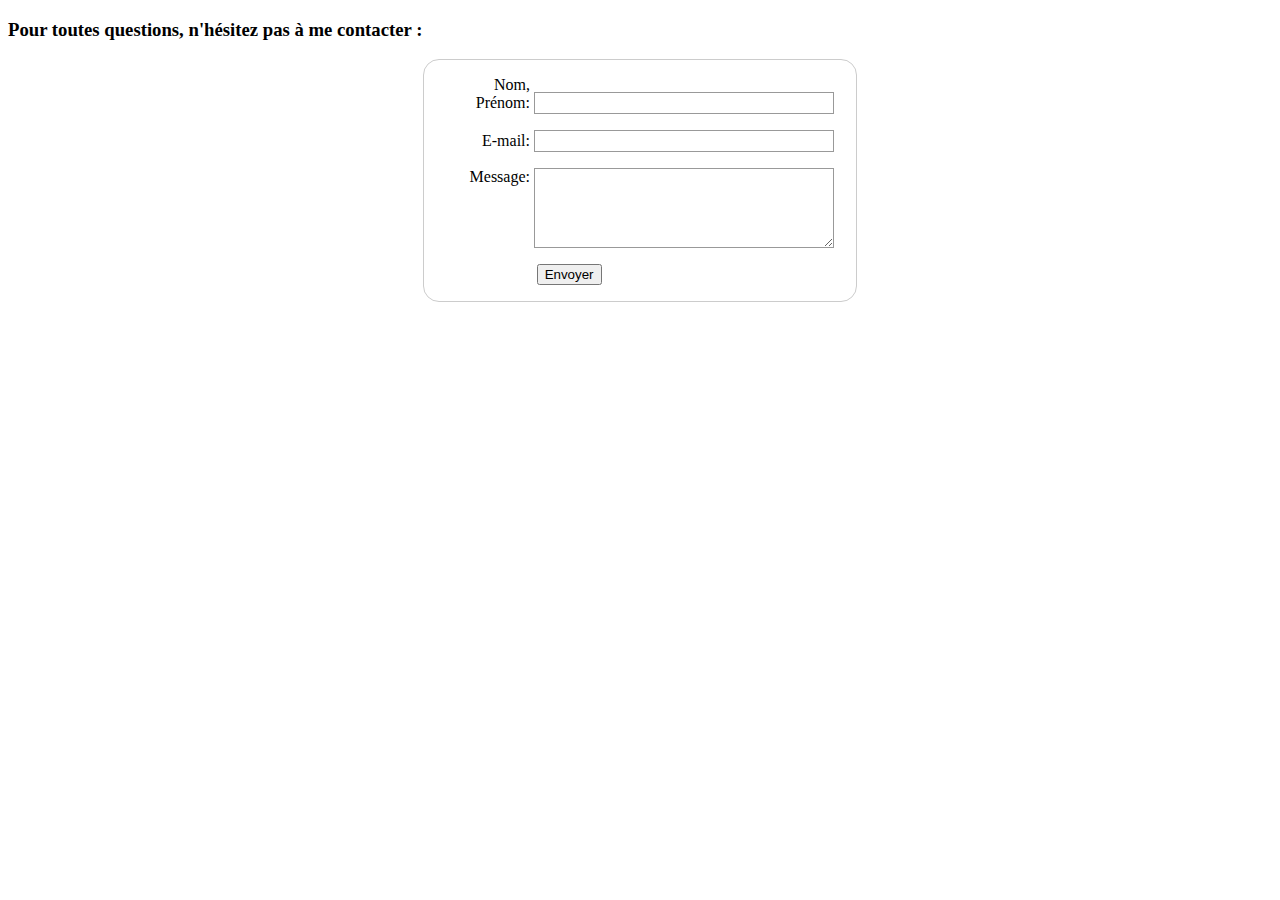
<file: contact.html>
<!DOCTYPE html>
<html>
	<head>
		<body class="text-center">
		<meta charset="utf-8" />
		<title>CONTACT</title>



		<h3>Pour toutes questions, n'hésitez pas à me contacter : </h3>
		<style>
			form {
				/* Just to center the form on the page */
				margin: 0 auto;
				width: 400px;
				/* To see the outline of the form */
				padding: 1em;
				border: 1px solid #ccc;
				border-radius: 1em;
			}

			ul {
				list-style: none;
				padding: 0;
				margin: 0;
			}

			form li + li {
				margin-top: 1em;
			}

			label {
				/* To make sure that all labels have the same size and are properly aligned */
				display: inline-block;
				width: 90px;
				text-align: right;
			}

			input,
			textarea {
				/* To make sure that all text fields have the same font settings By default, textareas have a monospace font */
				font: 1em sans-serif;
				/* To give the same size to all text fields */
				width: 300px;
				box-sizing: border-box; /* To harmonize the look & feel of text field border */
				border: 1px solid #999;
			}

			input:focus,
			textarea:focus {
				/* To give a little highlight on active elements */
				border-color: #000;
			}

			textarea {
				/* To properly align multiline text fields with their labels */
				vertical-align: top;
				/* To give enough room to type some text */
				height: 5em;
			}

			.button {
				/* To position the buttons to the same position of the text fields */
				padding-left: 90px;
				/* same size as the label elements */
			}

			button {
				/* This extra margin represent roughly the same space as the space between the labels and their text fields */
				margin-left: 0.5em;
			}
		</style>
	</head>

	<body>
		<form action="/my-handling-form-page" method="post">
			<ul>
				<li>
					<label for="name">Nom, Prénom:</label>
					<input type="text" id="name" name="user_name" />
				</li>
				<li>
					<label for="mail">E-mail:</label>
					<input type="email" id="mail" name="user_mail" />
				</li>
				<li>
					<label for="msg">Message:</label>
					<textarea id="msg" name="user_message"></textarea>
				</li>
				<li class="button">
					<button type="submit">Envoyer</button>
				</li>
			</ul>
		</form>
	</body>
</html>
</file>
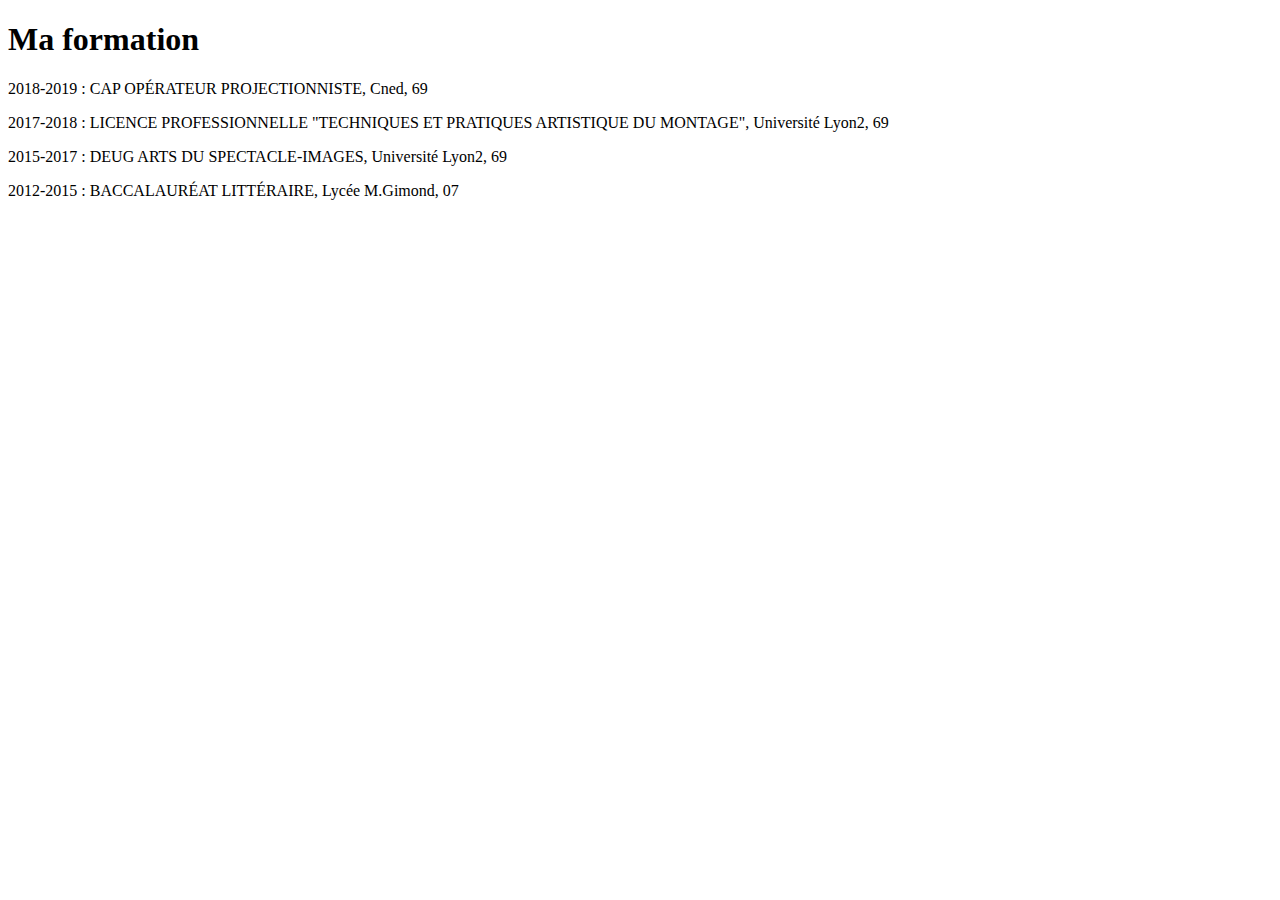
<file: formation.html>
<!DOCTYPE html>
	<html>
	<head>
		<title>Formation</title>
	</head>
	<body class="text-center";background-color>
		<h1>Ma formation</h1>
		<p>
	2018-2019 : 
	CAP OPÉRATEUR PROJECTIONNISTE, Cned, 69</p>

	<p>2017-2018 : 
	LICENCE PROFESSIONNELLE "TECHNIQUES ET PRATIQUES ARTISTIQUE DU MONTAGE", Université Lyon2, 69</p>

	<p>2015-2017 :
	DEUG ARTS DU SPECTACLE-IMAGES, Université Lyon2, 69</p>

	<p>2012-2015 : 
BACCALAURÉAT LITTÉRAIRE, Lycée M.Gimond, 07</p>
	
	</body>
	</html>
</file>
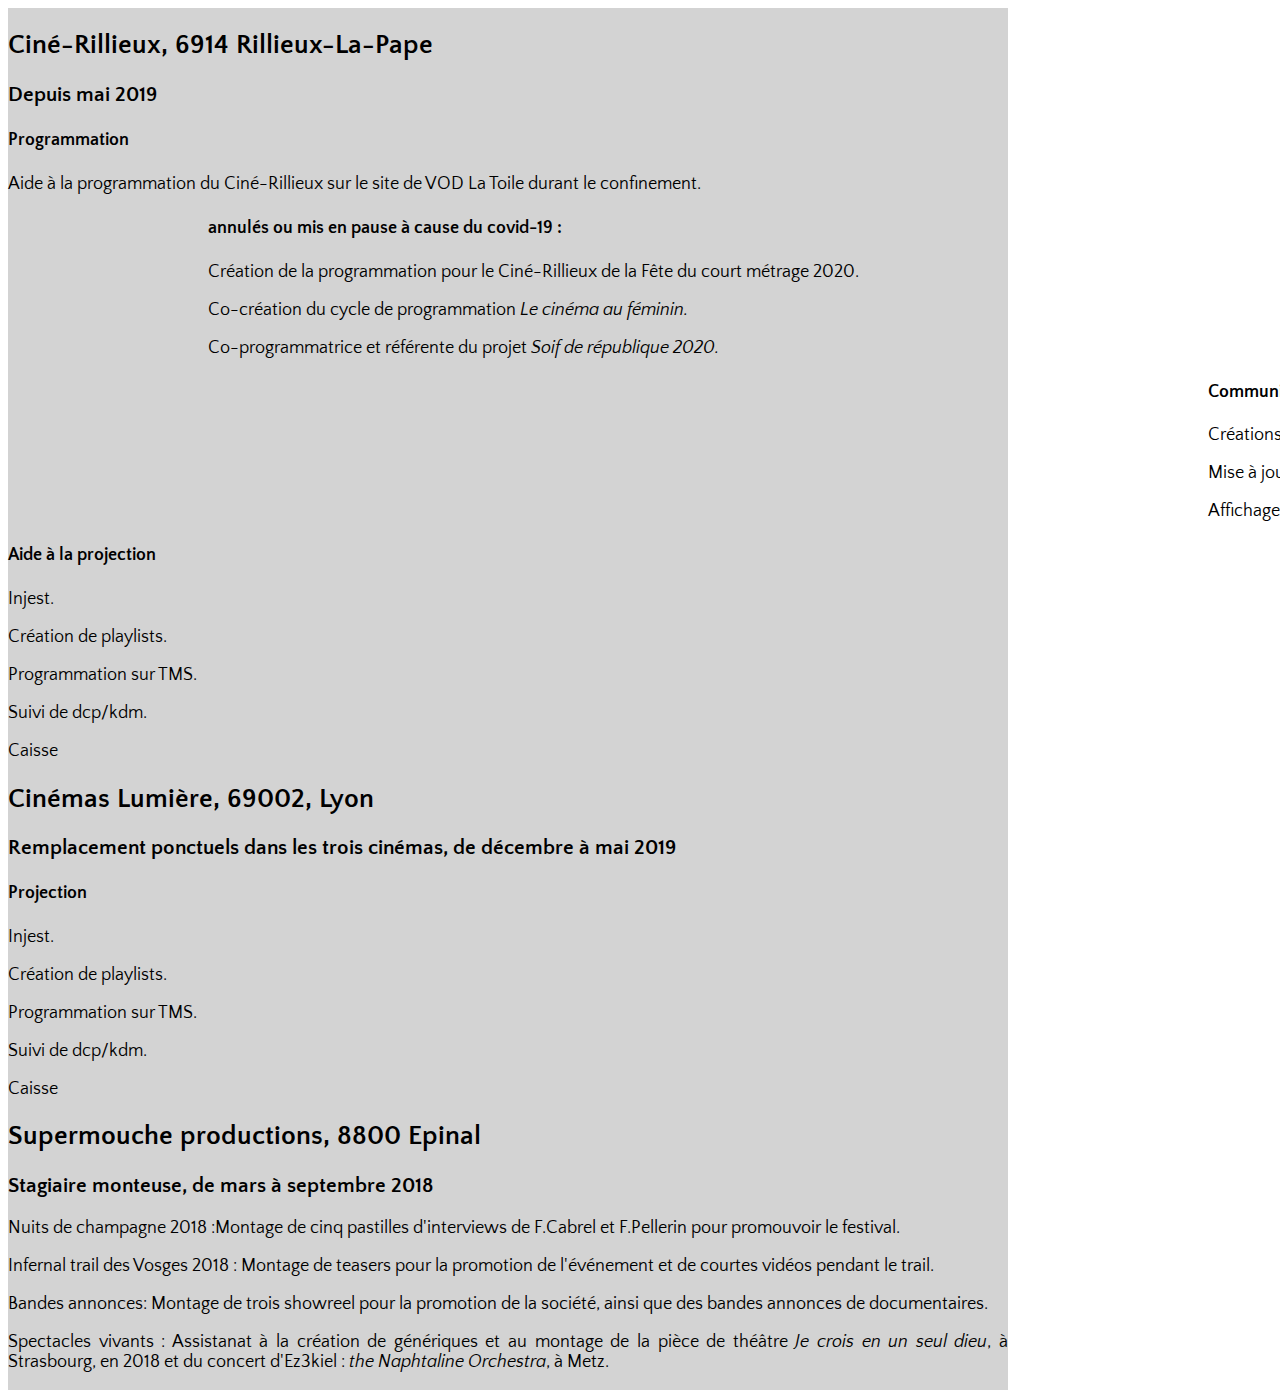
<file: index2.html>
<!DOCTYPE html>
<head>
	<link rel = "stylesheet" type = "text/css" href = "stylesheet1.css" />
	<link href="https://fonts.googleapis.com/css2?family=Quattrocento+Sans&display=swap" rel="stylesheet">
	<link rel="stylesheet" href="wickedcss.min.css" />
	<title>Expériences</title>
</head>
<body>
	<div id = content class= "fadeIn">
		<h2>Ciné-Rillieux, 6914 Rillieux-La-Pape</h2>
		<h3>Depuis mai 2019</h3>

		<h4>Programmation</h4>
		<p>Aide à la programmation du Ciné-Rillieux sur le site de VOD La Toile durant le confinement.</p>
		<div id = "annule" class = "slideRight">
			<h4> annulés ou mis en pause à cause du covid-19 : </h4>

			<p>Création de la programmation pour le Ciné-Rillieux de la Fête du court métrage 2020.</p>
			<p>Co-création du cycle de programmation <i>Le cinéma au féminin.</i></p>
			<p>Co-programmatrice et référente du projet <i>Soif de république 2020.</i></p>
		</div>
		<div id = "comm" class = "slideLeft">
			<h4>Communication</h4>
			<p>Créations de cartons du site, des réseaux, des écrans à chaque nouveaux programmes.</p>
			<p>Mise à jour du site internet et des réseaux sociaux,fidélisation des spectateurs.</p>
			<p>Affichage d'affiches et de critiques dans le hall.</p>
		</div>

		<h4> Aide à la projection</h4>
		<p>Injest.</p>
		<p>Création de playlists.</p>
		<p>Programmation sur TMS.</p>
		<p>Suivi de dcp/kdm.</p>

		<p>Caisse</p>

		<h2>Cinémas Lumière, 69002, Lyon</h2>
		<h3>Remplacement ponctuels dans les trois cinémas, de décembre à mai 2019</h3>

		<h4>Projection</h4>
		<p><p>Injest.</p>
		<p>Création de playlists.</p>
		<p>Programmation sur TMS.</p>
		<p>Suivi de dcp/kdm.</p>

		<p>Caisse</p>

		<h2>Supermouche productions, 8800 Epinal</h2>
		<h3>Stagiaire monteuse, de mars à septembre 2018</h3>
		<p>Nuits de champagne 2018 :Montage de cinq pastilles d'interviews de F.Cabrel et F.Pellerin pour promouvoir le festival.</p>
		<p>Infernal trail des Vosges 2018 : Montage de teasers pour la promotion de l'événement et de courtes vidéos pendant le trail.</p>
		<p>Bandes annonces: Montage de trois showreel pour la promotion de la société, ainsi que des bandes annonces de documentaires.</p>
 		<p>Spectacles vivants : Assistanat à la création de génériques et au montage de la pièce de théâtre <i>Je crois en un seul dieu</i>, à Strasbourg, en  2018 et du concert d'Ez3kiel : <i>the Naphtaline Orchestra</i>, à Metz.</p>
 	</div>


</body>
</file>
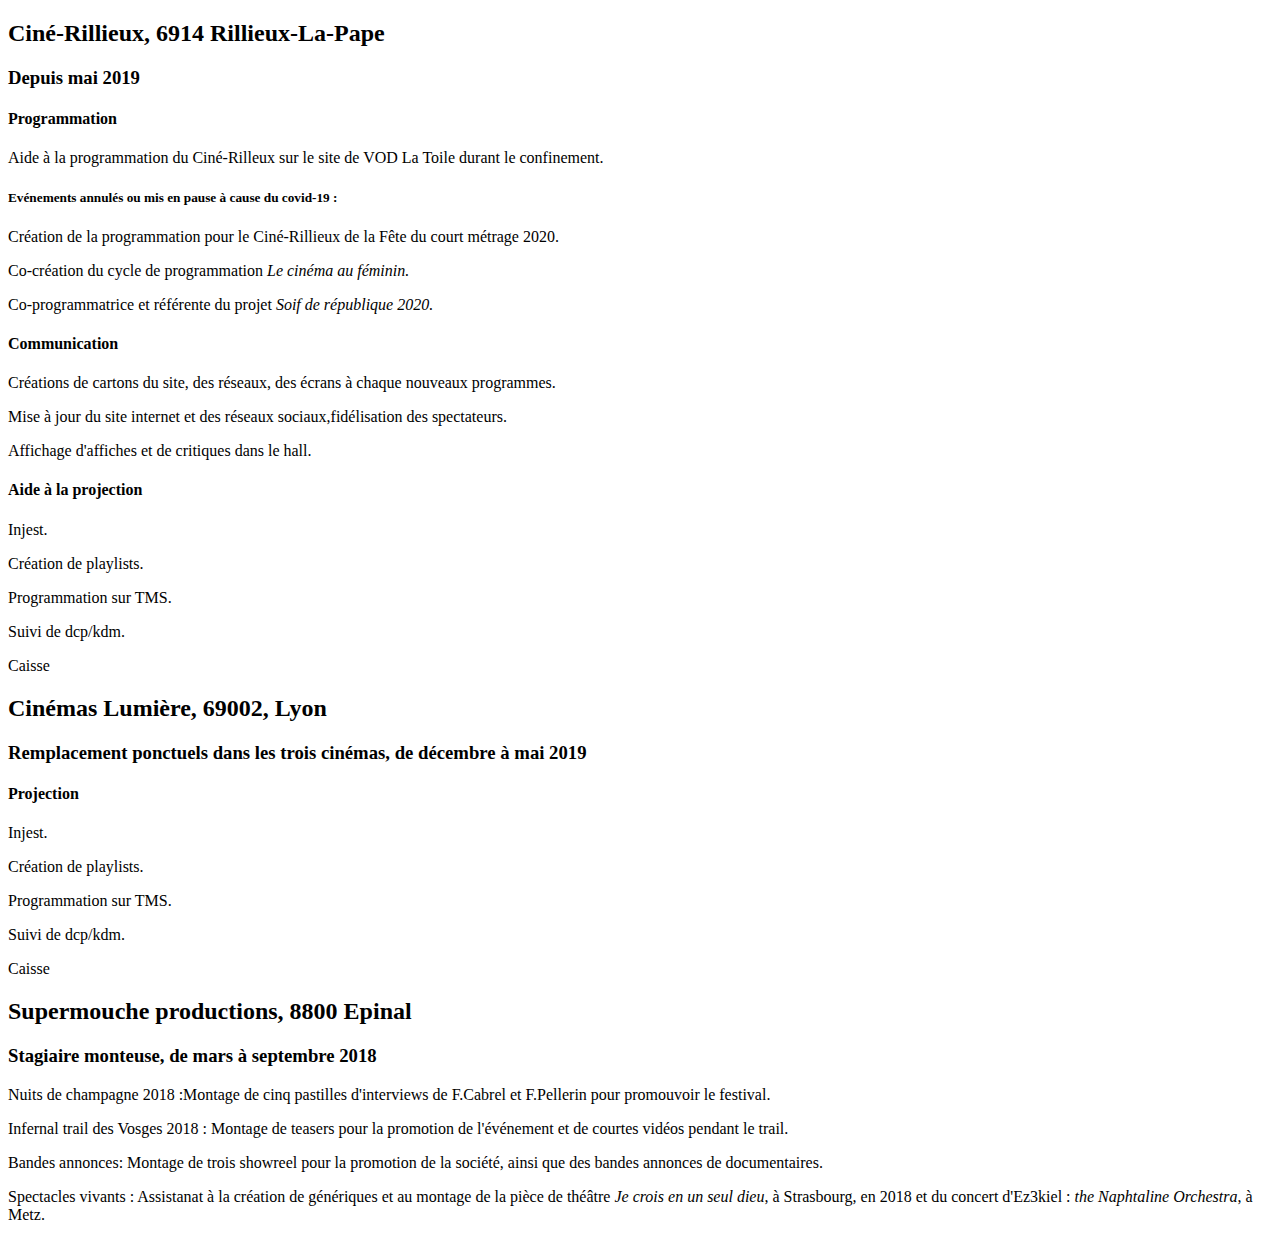
<file: projets.html>
<!DOCTYPE html>
<html>
<head>
	<title>Expériences</title>
</head>
<body class="text-center"; background-color>

	<h2>Ciné-Rillieux, 6914 Rillieux-La-Pape</h2>
	<h3>Depuis mai 2019</h3>

	<h4>Programmation</h4>
	<p>Aide à la programmation du Ciné-Rilleux sur le site de VOD La Toile durant le confinement.</p>

	<h5>Evénements annulés ou mis en pause à cause du covid-19 : </h5>

	<p>Création de la programmation pour le Ciné-Rillieux de la Fête du court métrage 2020.</p>
	<p>Co-création du cycle de programmation <i>Le cinéma au féminin.</i></p>
	<p>Co-programmatrice et référente du projet <i>Soif de république 2020.</i></p>

	<h4>Communication</h4>
	<p>Créations de cartons du site, des réseaux, des écrans à chaque nouveaux programmes.</p>
	<p>Mise à jour du site internet et des réseaux sociaux,fidélisation des spectateurs.</p>
	<p>Affichage d'affiches et de critiques dans le hall.</p>

	<h4> Aide à la projection</h4>
	<p>Injest.</p>
	<p>Création de playlists.</p>
	<p>Programmation sur TMS.</p>
	<p>Suivi de dcp/kdm.</p>

	<p>Caisse</p>

	<h2>Cinémas Lumière, 69002, Lyon</h2>
	<h3>Remplacement ponctuels dans les trois cinémas, de décembre à mai 2019</h3>

	<h4>Projection</h4>
	<p><p>Injest.</p>
	<p>Création de playlists.</p>
	<p>Programmation sur TMS.</p>
	<p>Suivi de dcp/kdm.</p>

	<p>Caisse</p>

	<h2>Supermouche productions, 8800 Epinal</h2>
	<h3>Stagiaire monteuse, de mars à septembre 2018</h3>
	<p>Nuits de champagne 2018 :Montage de cinq pastilles d'interviews de F.Cabrel et F.Pellerin pour promouvoir le festival.</p>
	<p>Infernal trail des Vosges 2018 : Montage de teasers pour la promotion de l'événement et de courtes vidéos pendant le trail.</p>
	<p>Bandes annonces: Montage de trois showreel pour la promotion de la société, ainsi que des bandes annonces de documentaires.</p>
 	<p>Spectacles vivants : Assistanat à la création de génériques et au montage de la pièce de théâtre <i>Je crois en un seul dieu</i>, à Strasbourg, en  2018 et du concert d'Ez3kiel : <i>the Naphtaline Orchestra</i>, à Metz.</p>



</body>
</html>
</file>
<file: stylesheet1.css>
body {
	background-color: transparent;
	position: relative;
	font-family: 'Quattrocento Sans', sans-serif;
	font-size: 18px;
 }
#content {
	background-color: lightgrey;
	width: 1000px;
	position: absolute;
	color: black;
	text-align: justify;
}
#annule {
	margin-left: 200px;
	background-color: transparent;
	width: 900px;
}
#comm { 
	margin-left: 1200px;
	background-color: transparent;
	width: 900px;
 }
</file>
<file: wickedcss.min.css>
/*!
 * WickedCSS v1.0 (https://github.com/kristofferandreasen/wickedCSS)
 * Copyright 2015 Kristoffer Andreasen
 * MIT License
 */.barrelRoll,.fadeIn,.floater,.heartbeat,.pulse,.rollerLeft,.rollerRight,.rotateIn,.rotateInLeft,.rotateInRight,.rotation,.shake,.sideToSide,.slideDown,.slideLeft,.slideRight,.slideUp,.spinner,.wiggle,.zoomer,.zoomerOut{visibility:visible!important}.rotation{animation-name:rotation;-webkit-animation-name:rotation;animation-duration:4s;-webkit-animation-duration:4s;animation-timing-function:linear;-webkit-animation-timing-function:linear;animation-iteration-count:infinite}.rotation,.sideToSide{-webkit-animation-iteration-count:infinite}@-webkit-keyframes rotation{from{-webkit-transform:rotate(0) translateX(50%) rotate(0)}to{-webkit-transform:rotate(360deg) translateX(50%) rotate(-360deg)}}@keyframes rotation{from{transform:rotate(0) translateX(50%) rotate(0)}to{transform:rotate(360deg) translateX(50%) rotate(-360deg)}}.sideToSide{animation-name:sideToSide;-webkit-animation-name:sideToSide;animation-duration:3s;-webkit-animation-duration:3s;animation-timing-function:ease;-webkit-animation-timing-function:ease;animation-iteration-count:infinite}@-webkit-keyframes sideToSide{0%,100%{-webkit-transform:translate(100%,0)}50%{-webkit-transform:translate(-100%,0)}}@keyframes sideToSide{0%,100%{transform:translate(100%,0)}50%{transform:translate(-100%,0)}}.zoomer{animation-name:zoomer;-webkit-animation-name:zoomer;-webkit-animation-duration:1s;-webkit-animation-timing-function:cubic-bezier(.5,.2,.3,1);animation-iteration-count:1}.zoomer,.zoomerOut{-webkit-animation-iteration-count:1;animation-timing-function:cubic-bezier(.5,.2,.3,1);animation-duration:1s}@-webkit-keyframes zoomer{0%{-webkit-transform:scale(.3)}100%{-webkit-transform:scale(1)}}@keyframes zoomer{0%{transform:scale(.3)}100%{transform:scale(1)}}.zoomerOut{animation-name:zoomerOut;-webkit-animation-name:zoomerOut;-webkit-animation-duration:1s;-webkit-animation-timing-function:cubic-bezier(.5,.2,.3,1);animation-iteration-count:1;animation-fill-mode:forwards}.rollerRight,.zoomerOut{-webkit-animation-fill-mode:forwards}@-webkit-keyframes zoomerOut{0%{-webkit-transform:scale(1)}100%{-webkit-transform:scale(0)}}@keyframes zoomerOut{0%{transform:scale(1)}100%{transform:scale(0)}}.spinner{animation-name:spinner;-webkit-animation-name:spinner;-webkit-animation-duration:2s;-webkit-animation-timing-function:linear;-webkit-animation-iteration-count:infinite;animation-iteration-count:infinite}.pulse,.spinner{animation-timing-function:linear;animation-duration:2s}@-webkit-keyframes spinner{from{-webkit-transform:rotate(0)}to{-webkit-transform:rotate(360deg)}}@keyframes spinner{from{transform:rotate(0)}to{transform:rotate(360deg)}}.pulse{animation-name:pulse;-webkit-animation-name:pulse;-webkit-animation-duration:2s;-webkit-animation-timing-function:linear;animation-iteration-count:infinite;-webkit-animation-iteration-count:infinite}@keyframes pulse{0%,100%{transform:scale(.9);opacity:.9}50%{transform:scale(1);opacity:1}}@-webkit-keyframes pulse{0%,100%{-webkit-transform:scale(.95);opacity:.9}50%{-webkit-transform:scale(1);opacity:1}}.shake{animation-name:shake;-webkit-animation-name:shake;-webkit-animation-duration:.4s;-webkit-animation-timing-function:ease;-webkit-animation-iteration-count:1}.barrelRoll,.shake{animation-iteration-count:1;animation-timing-function:ease;animation-duration:.4s}@keyframes shake{0%,100%{transform:translateX(0)}16%,50%,83%{transform:translateX(-10px)}33%,66%{transform:translateX(10px)}}@-webkit-keyframes shake{0%,100%{-webkit-transform:translateX(0)}16%,50%,83%{-webkit-transform:translateX(-10px)}33%,66%{-webkit-transform:translateX(10px)}}.barrelRoll{animation-name:barrelRoll;-webkit-animation-name:barrelRoll;-webkit-animation-duration:.4s;-webkit-animation-timing-function:ease;-webkit-animation-iteration-count:1}@keyframes barrelRoll{from{transform:rotate(0)}to{transform:rotate(360deg)}}@-webkit-keyframes barrelRoll{from{-webkit-transform:rotate(0)}to{-webkit-transform:rotate(360deg)}}.floater{animation-name:floater;-webkit-animation-name:floater;animation-duration:1.5s;-webkit-animation-duration:1.5s;-webkit-animation-iteration-count:infinite}.floater,.wiggle{animation-iteration-count:infinite}@keyframes floater{0%,100%{transform:translateY(0)}50%{transform:translateY(8%)}}@-webkit-keyframes floater{0%,100%{-webkit-transform:translateY(0)}50%{-webkit-transform:translateY(8%)}}.wiggle{animation-name:wiggle;-webkit-animation-name:wiggle;animation-duration:2.5s;-webkit-animation-duration:2.5s;-webkit-animation-iteration-count:infinite}@keyframes wiggle{0%,100%{transform:rotate(-4deg)}50%{transform:rotate(4deg)}}@-webkit-keyframes wiggle{0%,100%{-webkit-transform:rotate(-4deg)}50%{-webkit-transform:rotate(4deg)}}.pound{animation-name:pound;-webkit-animation-name:pound;animation-duration:.5s;-webkit-animation-duration:.5s;-webkit-animation-timing-function:ease;-webkit-animation-iteration-count:infinite;visibility:visible!important}.heartbeat,.pound{animation-iteration-count:infinite;animation-timing-function:ease}@keyframes pound{to{transform:scale(1.2)}}@-webkit-keyframes pound{to{transform:scale(1.2)}}.heartbeat{animation-name:heartbeat;-webkit-animation-name:heartbeat;animation-duration:3s;-webkit-animation-duration:3s;-webkit-animation-timing-function:ease;-webkit-animation-iteration-count:infinite}@keyframes heartbeat{0%,100%{transform:scale(1)}10%{transform:scale(1.2)}20%{transform:scale(1.4)}}@-webkit-keyframes heartbeat{0%,100%{-webkit-transform:scale(1)}10%{-webkit-transform:scale(1.2)}20%{-webkit-transform:scale(1.4)}}.rollerRight{animation-name:rollerRight;-webkit-animation-name:rollerRight;animation-duration:2s;-webkit-animation-duration:2s;-webkit-animation-timing-function:ease;-webkit-animation-iteration-count:1;animation-fill-mode:forwards}.rollerLeft,.rollerRight{animation-iteration-count:1;animation-timing-function:ease}@keyframes rollerRight{0%{transform:translateX(-200px) rotate(0);opacity:0}100%{transform:translateX(0) rotate(2turn);opacity:1}}@-webkit-keyframes rollerRight{0%{-webkit-transform:translateX(-200px) rotate(0);opacity:0}100%{-webkit-transform:translateX(0) rotate(2turn);opacity:1}}.rollerLeft{animation-name:rollerLeft;-webkit-animation-name:rollerLeft;animation-duration:2s;-webkit-animation-duration:2s;-webkit-animation-timing-function:ease;-webkit-animation-iteration-count:1;animation-fill-mode:forwards}.fadeOut,.rollerLeft{-webkit-animation-fill-mode:forwards}@keyframes rollerLeft{0%{transform:translateX(200px) rotate(0);opacity:0}100%{transform:translateX(0) rotate(-2turn);opacity:1}}@-webkit-keyframes rollerLeft{0%{-webkit-transform:translateX(200px) rotate(0);opacity:0}100%{-webkit-transform:translateX(0) rotate(-2turn);opacity:1}}.slideDown{animation-name:slideDown;-webkit-animation-name:slideDown;-webkit-animation-duration:1s;-webkit-animation-timing-function:ease}.slideDown,.slideUp{animation-timing-function:ease;animation-duration:1s}@keyframes slideDown{0%{transform:translateY(-100%);opacity:0}100%{transform:translateY(0);opacity:1}}@-webkit-keyframes slideDown{0%{-webkit-transform:translateY(-100%);opacity:0}100%{-webkit-transform:translateY(0);opacity:1}}.slideUp{animation-name:slideUp;-webkit-animation-name:slideUp;-webkit-animation-duration:1s;-webkit-animation-timing-function:ease}@keyframes slideUp{0%{transform:translateY(100%);opacity:0}100%{transform:translateY(0);opacity:1}}@-webkit-keyframes slideUp{0%{-webkit-transform:translateY(100%);opacity:0}100%{-webkit-transform:translateY(0);opacity:1}}.slideLeft{animation-name:slideLeft;-webkit-animation-name:slideLeft;animation-duration:1s;-webkit-animation-duration:1s;-webkit-animation-timing-function:ease}.slideLeft,.slideRight{animation-timing-function:ease}@keyframes slideLeft{0%{transform:translateX(150%);opacity:0}100%{transform:translateX(0);opacity:1}}@-webkit-keyframes slideLeft{0%{-webkit-transform:translateX(150%);opacity:0}100%{-webkit-transform:translateX(0);opacity:1}}.slideRight{animation-name:slideRight;-webkit-animation-name:slideRight;animation-duration:1s;-webkit-animation-duration:1s;-webkit-animation-timing-function:ease}@keyframes slideRight{0%{transform:translateX(-150%);opacity:0}100%{transform:translateX(0);opacity:1}}@-webkit-keyframes slideRight{0%{-webkit-transform:translateX(-150%);opacity:0}100%{-webkit-transform:translateX(0);opacity:1}}.fadeIn{animation-name:fadeIn;-webkit-animation-name:fadeIn;-webkit-animation-duration:2s;-webkit-animation-timing-function:ease}.fadeIn,.fadeOut{animation-timing-function:ease;animation-duration:2s}@keyframes fadeIn{0%{opacity:0}100%{opacity:1}}@-webkit-keyframes fadeIn{0%{opacity:0}100%{opacity:1}}.fadeOut{animation-name:fadeOut;-webkit-animation-name:fadeOut;-webkit-animation-duration:2s;-webkit-animation-timing-function:ease;animation-fill-mode:forwards}@keyframes fadeOut{0%{opacity:1}100%{opacity:0}}@-webkit-keyframes fadeOut{0%{opacity:1}100%{opacity:0}}.rotateInRight{animation-name:rotateInRight;-webkit-animation-name:rotateInRight;animation-duration:3s;-webkit-animation-duration:3s;-webkit-animation-timing-function:ease-in-out;-webkit-animation-iteration-count:1;animation-iteration-count:1}.rotateInLeft,.rotateInRight{animation-timing-function:ease-in-out}@-webkit-keyframes rotateInRight{from{-webkit-transform:rotate(0) translateX(100%) rotate(0)}to{-webkit-transform:rotate(360deg) translateX(0) rotate(-360deg)}}@keyframes rotateInRight{from{transform:rotate(0) translateX(100%) rotate(0)}to{transform:rotate(360deg) translateX(0) rotate(-360deg)}}.rotateInLeft{animation-name:rotateInLeft;-webkit-animation-name:rotateInLeft;animation-duration:3s;-webkit-animation-duration:3s;-webkit-animation-timing-function:ease-in-out;animation-iteration-count:1}.rotateIn,.rotateInLeft{-webkit-animation-iteration-count:1}@-webkit-keyframes rotateInLeft{from{-webkit-transform:rotate(0) translateX(-100%) rotate(0)}to{-webkit-transform:rotate(360deg) translateX(0) rotate(-360deg)}}@keyframes rotateInLeft{from{transform:rotate(0) translateX(-100%) rotate(0)}to{transform:rotate(360deg) translateX(0) rotate(-360deg)}}.rotateIn{animation-name:rotateIn;-webkit-animation-name:rotateIn;animation-duration:3s;-webkit-animation-duration:3s;animation-timing-function:ease;-webkit-animation-timing-function:ease;animation-iteration-count:1;-webkit-transform-origin:center;transform-origin:center}@-webkit-keyframes rotateIn{0%{-webkit-transform:rotate3d(0,0,1,-720deg);transform:rotate3d(0,0,1,-720deg);opacity:0}100%{-webkit-transform-origin:center;transform-origin:center;-webkit-transform:none;transform:none;opacity:1}}@keyframes rotateIn{0%{-webkit-transform:rotate3d(0,0,1,-720deg);transform:rotate3d(0,0,1,-720deg);opacity:0}100%{-webkit-transform:none;transform:none;opacity:1}}.bounceIn{-webkit-animation-name:bounceIn;animation-name:bounceIn;-webkit-animation-duration:.8s;animation-duration:.8s;-webkit-animation-timing-function:cubic-bezier(.215,.61,.355,1);animation-timing-function:cubic-bezier(.215,.61,.355,1)}@-webkit-keyframes bounceIn{0%{opacity:0;-webkit-transform:scale3d(.3,.3,.3);transform:scale3d(.3,.3,.3)}20%{-webkit-transform:scale3d(1.1,1.1,1.1);transform:scale3d(1.1,1.1,1.1)}40%{-webkit-transform:scale3d(.9,.9,.9);transform:scale3d(.9,.9,.9)}60%{opacity:1;-webkit-transform:scale3d(1.03,1.03,1.03);transform:scale3d(1.03,1.03,1.03)}80%{-webkit-transform:scale3d(.97,.97,.97);transform:scale3d(.97,.97,.97)}100%{opacity:1;-webkit-transform:scale3d(1,1,1);transform:scale3d(1,1,1)}}@keyframes bounceIn{0%{opacity:0;-webkit-transform:scale3d(.3,.3,.3);transform:scale3d(.3,.3,.3)}20%{-webkit-transform:scale3d(1.1,1.1,1.1);transform:scale3d(1.1,1.1,1.1)}40%{-webkit-transform:scale3d(.9,.9,.9);transform:scale3d(.9,.9,.9)}60%{opacity:1;-webkit-transform:scale3d(1.03,1.03,1.03);transform:scale3d(1.03,1.03,1.03)}80%{-webkit-transform:scale3d(.97,.97,.97);transform:scale3d(.97,.97,.97)}100%{opacity:1;-webkit-transform:scale3d(1,1,1);transform:scale3d(1,1,1)}}
</file>
